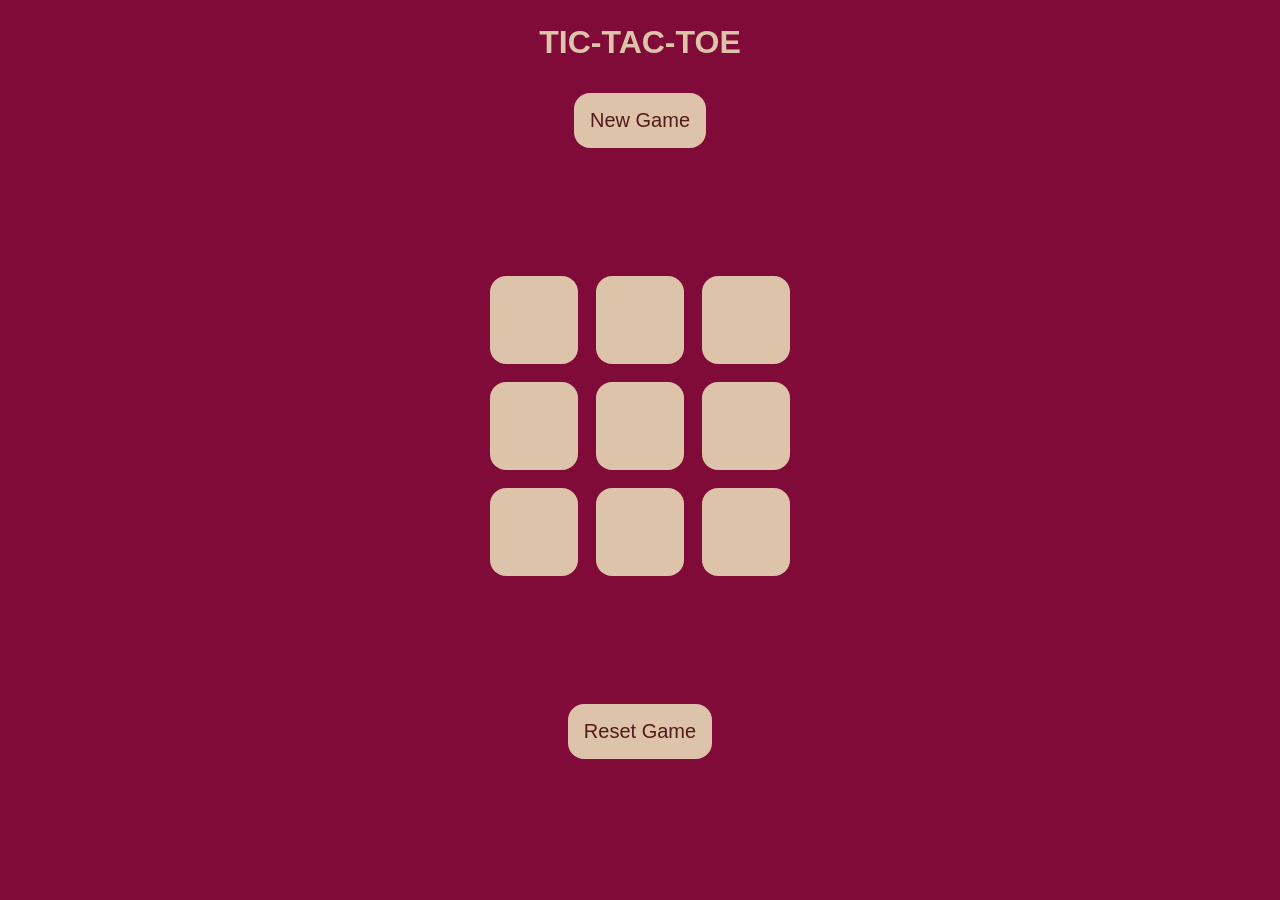
<file: index.html>
<!DOCTYPE html>
<html lang="en">
<head>
    <meta charset="UTF-8">
    <meta name="viewport" content="width=device-width, initial-scale=1.0">
    <title>TIC-TAC-TOE</title>
    <link rel="stylesheet" href="ttt.css">
</head>
<body>
    <h1 style="color: #DCC3AA; padding: 1.5rem;">TIC-TAC-TOE </h1>
        <div class="msg-container hide">
    <p id="msg"></p>
</div>
    <button id="new">New Game</button>
    <div class="container"> 
        <div class="msg-container hide">
    <p id="msg"></p>
</div>
        <div class="game">
            <button class="btn"></button>
            <button class="btn"></button>
            <button class="btn"></button>
            <button class="btn"></button>
            <button class="btn"></button>
            <button class="btn"></button>
            <button class="btn"></button>
            <button class="btn"></button>
            <button class="btn"></button>
        </div>
    </div>
      <button id="reset">Reset Game</button>
      <script src="ttt.js"></script>
</body>
</html>
</file>
<file: ttt.css>
* {
    margin: 0;
    padding: 0;
}

body {
    background-color: #810B38;
    text-align: center;
    font-family: sans-serif;
    min-height: 100vh;
}

h1 {
    color: #DCC3AA;
    padding: 1.5rem;
    margin: 0;
}

.container {
    min-height: 60vh;
    justify-content: center;
    display: flex;
    flex-wrap: wrap;
    align-items: center;
}

.game {
    height: 60vmin;
    width: 60vmin;
    max-height: 300px;
    max-width: 300px;
    justify-content: center;
    display: flex;
    flex-wrap: wrap;
    align-items: center;
    gap: 2vmin;
}

.btn {
    height: 18vmin;
    width: 18vmin;
    max-height: 88px;
    max-width: 88px;
    border-radius: 1rem;
    background-color: #DCC3AA;
    color: #541A1A;
    font-size: 2.5rem;
    border: none;
    cursor: pointer;
    transition: background 0.15s;
}

.btn:hover:not(:disabled) {
    background-color: #f0d8c0;
}

.btn:disabled {
    cursor: not-allowed;
}

#reset, #new {
    background-color: #DCC3AA;
    padding: 1rem;
    font-size: 1.25rem;
    border-radius: 1rem;
    color: #541A1A;
    border: none;
    cursor: pointer;
    margin: 0.5rem;
    transition: background 0.15s;
}

#reset:hover, #new:hover {
    background-color: #f0d8c0;
}

#msg {
    color: #DCC3AA;
    font-size: 8vmin;
    margin: 0;
}

.msg-container {
    min-height: 10vmin;
    display: flex;
    align-items: center;
    justify-content: center;
    padding: 1rem;
}

.hide {
    display: none !important;
}
</file>
